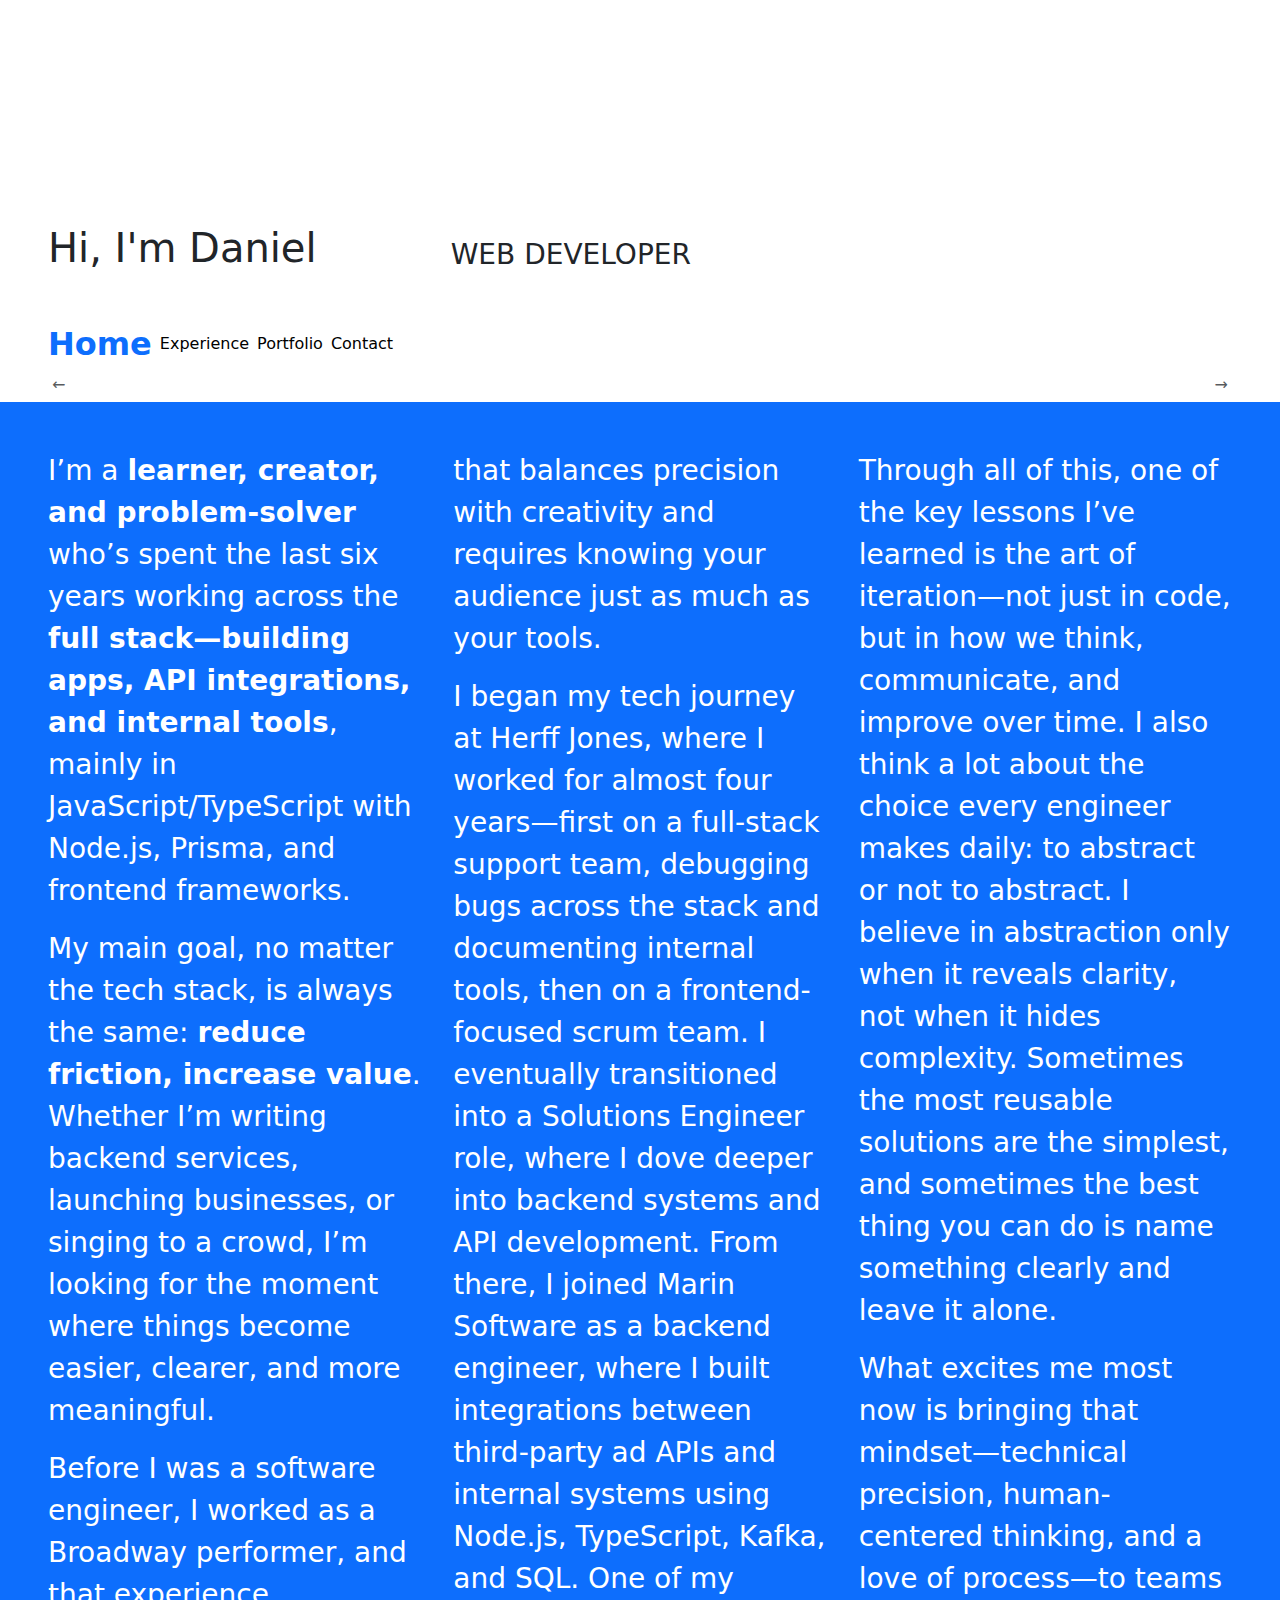
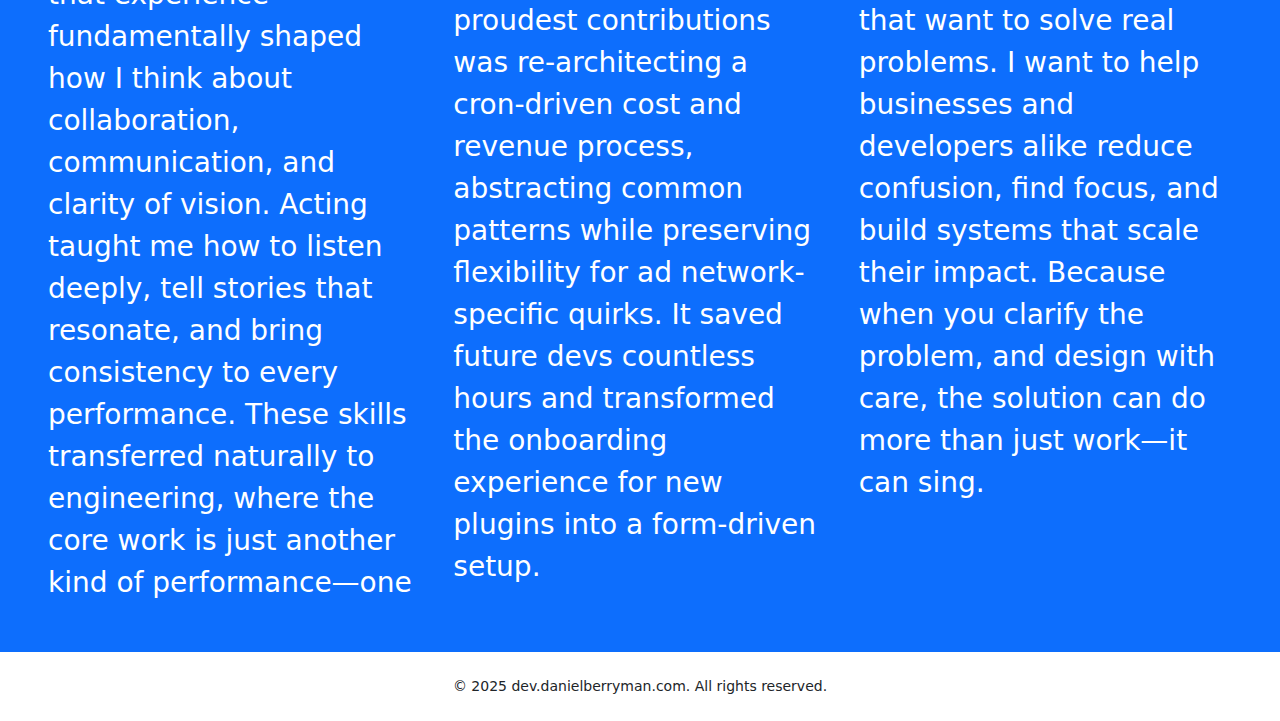
<file: index.html>
<!DOCTYPE html>
<html lang="en">

<head>
    <meta charset="UTF-8" />
    <meta name="viewport" content="width=device-width, initial-scale=1.0" />
    <!-- <meta property="og:image" content="https://dev.danielberryman.com/assets/logo.png"> -->
    <meta property="og:title" content="Daniel Berryman Dev Portfolio">
    <meta property="og:description" content="Portfolio of Dev/Engineering Work">
    <meta property="og:type" content="website">
    <meta property="og:url" content="https://dev.danielberryman.com">

    <link rel="icon" href="assets/favicon.ico" type="image/x-icon">
    <link rel="icon" type="image/png" href="assets/favicon.png">
    <link rel="apple-touch-icon" href="assets/apple-touch-icon.png">

    <link rel="preconnect" href="https://rsms.me/">
    <link rel="stylesheet" href="https://rsms.me/inter/inter.css">
    <link href="https://cdn.jsdelivr.net/npm/bootstrap@5.3.3/dist/css/bootstrap.min.css" rel="stylesheet">
    <link rel="stylesheet" href="styles/index.css" />
    <link rel="stylesheet" href="styles/carousel.css" />
    <link rel="stylesheet" href="styles/layout.css" />

    <title>Daniel Berryman Dev Portfolio</title>
</head>

<body>
    <header class="d-flex flex-column justify-content-end pb-5 gap-2 header-pt">
        <div class="row px-5">
            <div class="col-12 col-md-6 col-lg-4 d-flex align-items-end">
                <h1 class="m-0 fw-normal">Hi, I'm Daniel</h1>
            </div>
            <div class="col-12 col-md-6 col-lg-4 d-flex align-items-end">
                <h2 class="m-0 fw-normal fs-3">WEB DEVELOPER</h2>
            </div>
            <div class="col-12 col-md-6 col-lg-4">
            </div>
        </div>
    </header>

    <main>
        <div class="row px-5">
            <div class="col-12">
                <div class="d-flex align-items-center gap-2">
                    <button id="navSlideHome" class="nav-slide bg-white border-0 p-0 active">Home</button>
                    <button id="navSlideAbou" class="nav-slide bg-white border-0 p-0">Experience</button>
                    <button id="navSlideServ" class="nav-slide bg-white border-0 p-0">Portfolio</button>
                    <button id="navSlideCont" class="nav-slide bg-white border-0 p-0">Contact</button>
                </div>
            </div>
        </div>
        <div class="row px-5">
            <button id="prevBtn" class="col-6 d-flex align-items-center justify-content-start border-0 bg-white">
                <div class="d-flex align-items-center">
                    <!-- <div id="prevLabel" class="pe-2 text-muted small"></div> -->
                    <div id="prevLabel" class="text-muted p-1">&larr;</div>
                </div>
            </button>
            <button id="nextBtn" class="col-6 d-flex align-items-center justify-content-end border-0 bg-white">
                <div class="d-flex align-items-center">
                    <div id="nextLabel" class="text-muted p-1">&rarr;</div>
                    <!-- <div id="nextLabel" class="text-muted small pe-2"></div> -->
                </div>
            </button>
        </div>
        <div class="row">
            <div class="col-12">
                <div class="carousel-container text-white">
                    <div class="carousel-track">
                        <div class="carousel-item bg-primary active py-5">
                            <div class="multi-column-text px-5 fs-3 fw-normal">
                                <p>I’m a <span class="fw-bold">learner, creator, and problem-solver</span> who’s spent
                                    the last six years working
                                    across
                                    the <span class="fw-bold">full stack—building apps, API integrations, and internal
                                        tools</span>, mainly in
                                    JavaScript/TypeScript with Node.js, Prisma, and frontend frameworks.
                                </p>
                                <p>My main goal,
                                    no
                                    matter the tech stack, is always the same: <span class="fw-bold">reduce friction,
                                        increase value</span>. Whether
                                    I’m
                                    writing backend services, launching businesses, or singing to a crowd, I’m looking
                                    for
                                    the moment where things become easier, clearer, and more meaningful.</p>
                                <p>Before I was a software engineer, I worked as a Broadway
                                    performer, and that
                                    experience
                                    fundamentally shaped how I think about collaboration, communication, and clarity of
                                    vision. Acting taught me how to listen deeply, tell stories that resonate, and bring
                                    consistency to every performance. These skills transferred naturally to engineering,
                                    where the core work is just another kind of performance—one that balances precision
                                    with
                                    creativity and requires knowing your audience just as much as your tools.</p>
                                <p>I began my tech journey at Herff Jones, where I worked for
                                    almost four years—first on
                                    a
                                    full-stack support team, debugging bugs across the stack and documenting internal
                                    tools,
                                    then on a frontend-focused scrum team. I eventually transitioned into a Solutions
                                    Engineer role, where I dove deeper into backend systems and API development. From
                                    there,
                                    I joined Marin Software as a backend engineer, where I built integrations between
                                    third-party ad APIs and internal systems using Node.js, TypeScript, Kafka, and SQL.
                                    One
                                    of my proudest contributions was re-architecting a cron-driven cost and revenue
                                    process,
                                    abstracting common patterns while preserving flexibility for ad network-specific
                                    quirks.
                                    It saved future devs countless hours and transformed the onboarding experience for
                                    new
                                    plugins into a form-driven setup.</p>
                                <p>Through all of this, one of the key lessons I’ve learned is the
                                    art of iteration—not
                                    just
                                    in code, but in how we think, communicate, and improve over time. I also think a lot
                                    about the choice every engineer makes daily: to abstract or not to abstract. I
                                    believe
                                    in abstraction only when it reveals clarity, not when it hides complexity. Sometimes
                                    the
                                    most reusable solutions are the simplest, and sometimes the best thing you can do is
                                    name something clearly and leave it alone.</p>
                                <p>What excites me most now is bringing that mindset—technical
                                    precision, human-centered
                                    thinking, and a love of process—to teams that want to solve real problems. I want to
                                    help businesses and developers alike reduce confusion, find focus, and build systems
                                    that scale their impact. Because when you clarify the problem, and design with care,
                                    the
                                    solution can do more than just work—it can sing.</p>
                            </div>
                        </div>
                        <div class="carousel-item bg-success pb-5">
                            <div class="row px-5 pt-5 fs-3 fw-normal">
                                <div class="col-12">
                                    <h3 class="m-0 fs-6">SWE ROLES</h3>
                                    <hr class="" />
                                </div>
                            </div>
                            <div class="row px-5 fs-3 fw-normal">
                                <div class="col-12 col-md-6 col-lg-4 pb-4">
                                    <h3 class="m-0 fs-3 fw-bold">Marin Software</h3>
                                    <h4 class="m-0 fs-6">2022-2024</h4>
                                    <p class="m-0 fs-4 py-3">Worked on a global team to develop full-stack, scalable
                                        software solutions, contributing to both our flagship cross-platform web
                                        application and custom solutions for our largest customers.</p>
                                    <h5 class="m-0 fs-6">JavaScript, TypeScript, NodeJS, NestJS, Kafka, Bash, MySql,
                                        MongoDb, AngularJS</h5>
                                </div>
                                <div class="col-12 col-md-6 col-lg-4 pb-4">
                                    <h3 class="m-0 fs-3 fw-bold">Herff Jones</h3>
                                    <h4 class="m-0 fs-6">2019-2022</h4>
                                    <p class="m-0 fs-4 py-3">Used full-stack expertise to debug, enhance, and build
                                        scalable applications, troubleshooting Java Spring Boot and Angular systems
                                        while deploying a full-stack AngularJS and Java solution.</p>
                                    <h5 class="m-0 fs-6">Angular, AngularJS, HTML, CSS, SASS, Java, JavaScript,
                                        TypeScript, NodeJS, MySql</h5>
                                </div>
                                <div class="col-12 col-md-6 col-lg-4">
                                    <h3 class="m-0 fs-3 fw-bold">Everlasting Wardrobe</h3>
                                    <h4 class="m-0 fs-6">2018-2019</h4>
                                    <p class="m-0 fs-4 py-3">Supported a growing startup by developing key features,
                                        including a user-friendly sign-up wizard and seamless payment integration,
                                        enhancing the overall user experience and operational efficiency.</p>
                                    <h5 class="m-0 fs-6">JavaScript, React.JS, Ruby, Ruby On Rails, HTML, CSS</h5>
                                </div>
                            </div>
                            <div class="row px-5 pt-5 fs-3 fw-normal">
                                <div class="col-12">
                                    <h3 class="m-0 fs-6">OTHER ROLES</h3>
                                    <hr class="" />
                                </div>
                            </div>
                            <div class="row px-5 fs-3 fw-normal">
                                <div class="col-12 col-md-6 col-lg-4 pb-4">
                                    <h3 class="m-0 fs-3 fw-bold">Green Mountain Energy</h3>
                                    <h4 class="m-0 fs-6">Sales Associate, 2014</h4>
                                    <p class="m-0 fs-4 py-3">Engaged diverse audiences at public venues, effectively
                                        tailoring communication strategies to connect with potential customers and
                                        consistently achieve subscription sales quotas.</p>
                                    <h5 class="m-0 fs-6">Sales</h5>
                                </div>
                                <div class="col-12 col-md-6 col-lg-4 pb-4">
                                    <h3 class="m-0 fs-3 fw-bold">Hipstr Photo Booth</h3>
                                    <h4 class="m-0 fs-6">Operations Team Lead, 2017-2018</h4>
                                    <p class="m-0 fs-4 py-3">After three years as a dedicated photo booth attendant at
                                        Hipstr while balancing acting jobs, I was promoted to Operations Team Lead,
                                        optimizing operations, enhancing data accuracy, and increasing team productivity
                                        through automation, inventory management, and staff training.</p>
                                    <h5 class="m-0 fs-6">Operations, Inventory, APIs, Scripting</h5>
                                </div>
                                <div class="col-12 col-md-6 col-lg-4">
                                    <h3 class="m-0 fs-3 fw-bold">Theatres Across North America</h3>
                                    <h4 class="m-0 fs-6">2012-2018</h4>
                                    <p class="m-0 fs-4 py-3">Performed in Broadway National Tours, Off-Broadway, and
                                        regional theatres, showcasing versatility and vocal excellence. Key credits
                                        include Les Misérables (Swing, Broadway National Tour), The Fantasticks (Matt,
                                        Off-Broadway), and performances at the Denver Center, St. Louis MUNY, and
                                        Goodspeed Opera House.</p>
                                    <!-- <h5 class="m-0 fs-6">JavaScript, React.JS, Ruby, Ruby On Rails, HTML, CSS</h5> -->
                                </div>
                            </div>
                        </div>
                        <div class="carousel-item bg-danger pb-5">
                            <div class="row px-5 pt-5 fs-3 fw-normal">
                                <div class="col-12">
                                    <h3 class="m-0 fs-6">Full-Stack Web Apps</h3>
                                    <hr class="" />
                                </div>
                            </div>
                            <div class="row px-5 fs-3 fw-normal">
                                <div class="col-12 col-md-6 col-lg-4 pb-4">
                                    <a href="https://www.theatrefortheworld.com" target="_blank"
                                        class="text-white text-decoration-none m-0 p-0">
                                        <h3 class="m-0 fs-3 fw-bold pb-2">Theatre For The World</h3>
                                        <img src="/assets/tftw.png" class="w-100" />
                                        <!-- <p class="m-0 fs-4 py-3">Worked on a global team to develop full-stack, scalable software solutions, contributing to both our flagship cross-platform web application and custom solutions for our largest customers.</p> -->
                                        <!-- <h5 class="m-0 fs-6">JavaScript, TypeScript, NodeJS, NestJS, Kafka, Bash, MySql, MongoDb, AngularJS</h5> -->
                                    </a>
                                </div>
                            </div>
                            <div class="row px-5 pt-5 fs-3 fw-normal">
                                <div class="col-12">
                                    <h3 class="m-0 fs-6">HTML & CSS Sites</h3>
                                    <hr class="" />
                                </div>
                            </div>
                            <div class="row px-5 fs-3 fw-normal">
                                <div class="col-12 col-md-6 col-lg-4 pb-4">
                                    <h3 class="m-0 fs-3 fw-bold">
                                        <a href="https://www.bwaylove.com" target="_blank"
                                            class="text-white text-decoration-none m-0 p-0">
                                            BWAY LOVE
                                        </a>
                                    </h3>
                                    <h4 class="m-0 fs-6 d-flex gap-2 fw-bold pb-4">
                                        <a href="https://github.com/danielberryman/bwaylove" target="_blank" class="m-0 fs-6 text-white">Github</a>
                                    </h4>
                                    <a href="https://www.bwaylove.com" target="_blank"
                                        class="text-white text-decoration-none m-0 p-0">
                                        <img src="/assets/bwaylove.png" class="w-100" />
                                    </a>
                                    <!-- <p class="m-0 fs-4 py-3">Worked on a global team to develop full-stack, scalable software solutions, contributing to both our flagship cross-platform web application and custom solutions for our largest customers.</p> -->
                                    <!-- <h5 class="m-0 fs-6">JavaScript, TypeScript, NodeJS, NestJS, Kafka, Bash, MySql, MongoDb, AngularJS</h5> -->
                                </div>
                                <div class="col-12 col-md-6 col-lg-4 pb-4">
                                    <h3 class="m-0 fs-3 fw-bold">
                                        <a href="https://www.uwschildrenschoir.com" target="_blank"
                                            class="text-white text-decoration-none m-0 p-0">
                                            UWS Children's Choir
                                        </a>
                                    </h3>
                                    <h4 class="m-0 fs-6 d-flex gap-2 fw-bold pb-4">
                                        <a href="https://github.com/danielberryman/uwscc" target="_blank" class="m-0 fs-6 text-white">Github</a>
                                    </h4>
                                    <a href="https://www.uwschildrenschoir.com" target="_blank"
                                        class="text-white text-decoration-none m-0 p-0">
                                        <img src="/assets/uwschoir.png" class="w-100" />
                                    </a>
                                    <!-- <p class="m-0 fs-4 py-3">Worked on a global team to develop full-stack, scalable software solutions, contributing to both our flagship cross-platform web application and custom solutions for our largest customers.</p> -->
                                    <!-- <h5 class="m-0 fs-6">JavaScript, TypeScript, NodeJS, NestJS, Kafka, Bash, MySql, MongoDb, AngularJS</h5> -->
                                </div>
                                <div class="col-12 col-md-6 col-lg-4 pb-4">
                                    <h3 class="m-0 fs-3 fw-bold">
                                        <a href="https://www.maggiemayfromca.com" target="_blank"
                                            class="text-white text-decoration-none m-0 p-0">
                                            Maggie May
                                        </a>
                                    </h3>
                                    <h4 class="m-0 fs-6 d-flex gap-2 fw-bold pb-4">
                                        <a href="https://github.com/danielberryman/maggiemayfromca" target="_blank" class="m-0 fs-6 text-white">Github</a>
                                    </h4>
                                    <a href="https://www.maggiemayfromca.com" target="_blank"
                                        class="text-white text-decoration-none m-0 p-0">
                                        <img src="/assets/maggie.png" class="w-100" />
                                    </a>
                                    <!-- <p class="m-0 fs-4 py-3">Worked on a global team to develop full-stack, scalable software solutions, contributing to both our flagship cross-platform web application and custom solutions for our largest customers.</p> -->
                                    <!-- <h5 class="m-0 fs-6">JavaScript, TypeScript, NodeJS, NestJS, Kafka, Bash, MySql, MongoDb, AngularJS</h5> -->
                                </div>
                                <div class="col-12 col-md-6 col-lg-4 pb-4">
                                    <h3 class="m-0 fs-3 fw-bold">
                                        <a href="https://danielberryman.github.io/personal-portfolio-website/" target="_blank"
                                            class="text-white text-decoration-none m-0 p-0">
                                            Old Portfolio
                                        </a>
                                    </h3>
                                    <h4 class="m-0 fs-6 d-flex gap-2 fw-bold pb-4">
                                        <a href="https://github.com/danielberryman/personal-portfolio-website" target="_blank" class="m-0 fs-6 text-white">Github</a>
                                    </h4>
                                    <a href="https://danielberryman.github.io/personal-portfolio-website/" target="_blank"
                                        class="text-white text-decoration-none m-0 p-0">
                                        <img src="/assets/old-portfolio.png" class="w-100" />
                                    </a>
                                    <!-- <p class="m-0 fs-4 py-3">Worked on a global team to develop full-stack, scalable software solutions, contributing to both our flagship cross-platform web application and custom solutions for our largest customers.</p> -->
                                    <!-- <h5 class="m-0 fs-6">JavaScript, TypeScript, NodeJS, NestJS, Kafka, Bash, MySql, MongoDb, AngularJS</h5> -->
                                </div>
                                <div class="col-12 col-md-6 col-lg-4 pb-4">
                                    <h3 class="m-0 fs-3 fw-bold">
                                        <a href="https://danielberryman.github.io/broadway-sings-2024/" target="_blank"
                                            class="text-white text-decoration-none m-0 p-0">
                                            Broadway Sings
                                        </a>
                                    </h3>
                                    <h4 class="m-0 fs-6 d-flex gap-2 fw-bold pb-4">
                                        <a href="https://github.com/danielberryman/broadway-sings-2024" target="_blank" class="m-0 fs-6 text-white">Github</a>
                                    </h4>
                                    <a href="https://danielberryman.github.io/broadway-sings-2024/" target="_blank"
                                        class="text-white text-decoration-none m-0 p-0">
                                        <img src="/assets/broadway-sings.png" class="w-100" />
                                    </a>
                                    <!-- <p class="m-0 fs-4 py-3">Worked on a global team to develop full-stack, scalable software solutions, contributing to both our flagship cross-platform web application and custom solutions for our largest customers.</p> -->
                                    <!-- <h5 class="m-0 fs-6">JavaScript, TypeScript, NodeJS, NestJS, Kafka, Bash, MySql, MongoDb, AngularJS</h5> -->
                                </div>
                            </div>
                        </div>
                        <div class="carousel-item bg-secondary py-5">
                            <div class="row px-5">
                                <div class="col-12 col-md-6 col-lg-4">
                                    <img src="/assets/headshot.jpg" class="w-100" />
                                </div>
                                <div class="col-12 col-md-6 col-lg-4">
                                    <p>I'm a full-stack software engineer from Seattle, now based in New York City with my family. I'm passionate about web technologies, scalable systems, and creating tools that empower both users and teams. With a background that spans the arts and engineering, I bring creativity, clarity, and care to every project I work on.</p>
                                    <div class="d-flex gap-4 align-items-center">
                                        <a href="mailto:dberrymandev@gmail.com" target="_blank" class="btn btn-light rounded-0">Email Me</a>
                                        <a href="https://www.linkedin.com/in/daniel-berryman" target="_blank" class="text-white">LinkedIn</a>
                                        <a href="https://github.com/danielberryman" target="_blank" class="text-white">Github</a>
                                        
                                    </div>
                                </div>
                                <div class="col-12 col-md-6 col-lg-4">
                                </div>
                            </div>
                        </div>
                    </div>
                </div>
            </div>
        </div>
    </main>

    <footer class="text-center m-0 py-4 small position-relative">
        &copy; 2025 dev.danielberryman.com. All rights reserved.
    </footer>
    </div>

    <script>
        const slideTextColors = [
            "text-primary",
            "text-success",
            "text-danger",
            "text-secondary",
        ];

        let index = 0;
        let lastIndex = 0;
        const track = document.querySelector('.carousel-track');
        const items = document.querySelectorAll('.carousel-item');
        const prev = document.getElementById('prevBtn');
        const next = document.getElementById('nextBtn');
        const slides = document.querySelectorAll('.nav-slide');
        const navHome = document.getElementById('navSlideHome');
        const navAbout = document.getElementById('navSlideAbou');
        const navServices = document.getElementById('navSlideServ');
        const navContact = document.getElementById('navSlideCont');

        function updateCarousel() {
            const width = items[0].offsetWidth;
            track.style.transform = `translateX(-${index * width}px)`;

            const tallest = Math.max(...Array.from(items).map(item => item.scrollHeight));
            document.querySelector('.carousel-container').style.height = `${tallest > 600 ? tallest : 600}px`;

            slides.forEach((slide, i) => {
                slide.classList.remove('active', 'prev', slideTextColors[lastIndex]);

                if (i === index) {
                    slide.classList.add('active', slideTextColors[index]);
                    slide.focus();
                } else if (i === index - 1) {
                    slide.classList.add('prev');
                }
            });

            prev.disabled = index === 0;
            next.disabled = index === items.length - 1;
        }

        prev.addEventListener('click', () => {
            if (index > 0) {
                lastIndex = index;
                index--;
                updateCarousel(1);
            }
        });

        next.addEventListener('click', () => {
            if (index < items.length - 1) {
                lastIndex = index;
                index++;
                updateCarousel(-1);
            }
        });

        navHome.addEventListener('click', () => {
            if (index !== 0) {
                lastIndex = index;
                index = 0;
                updateCarousel();
            }
        });

        navAbout.addEventListener('click', () => {
            if (index !== 1) {
                lastIndex = index;
                index = 1;
                updateCarousel();
            }
        });

        navServices.addEventListener('click', () => {
            if (index !== 2) {
                lastIndex = index;
                index = 2;
                updateCarousel();
            }
        });

        navContact.addEventListener('click', () => {
            if (index !== 3) {
                lastIndex = index;
                index = 3;
                updateCarousel();
            }
        });

        document.addEventListener("keydown", function (event) {
            if (event.key === "ArrowLeft") {
                prev.click();
            } else if (event.key === "ArrowRight") {
                next.click();
            }
        })

        window.addEventListener('resize', updateCarousel);
        window.addEventListener('load', updateCarousel);            
    </script>
</body>

</html>
</file>
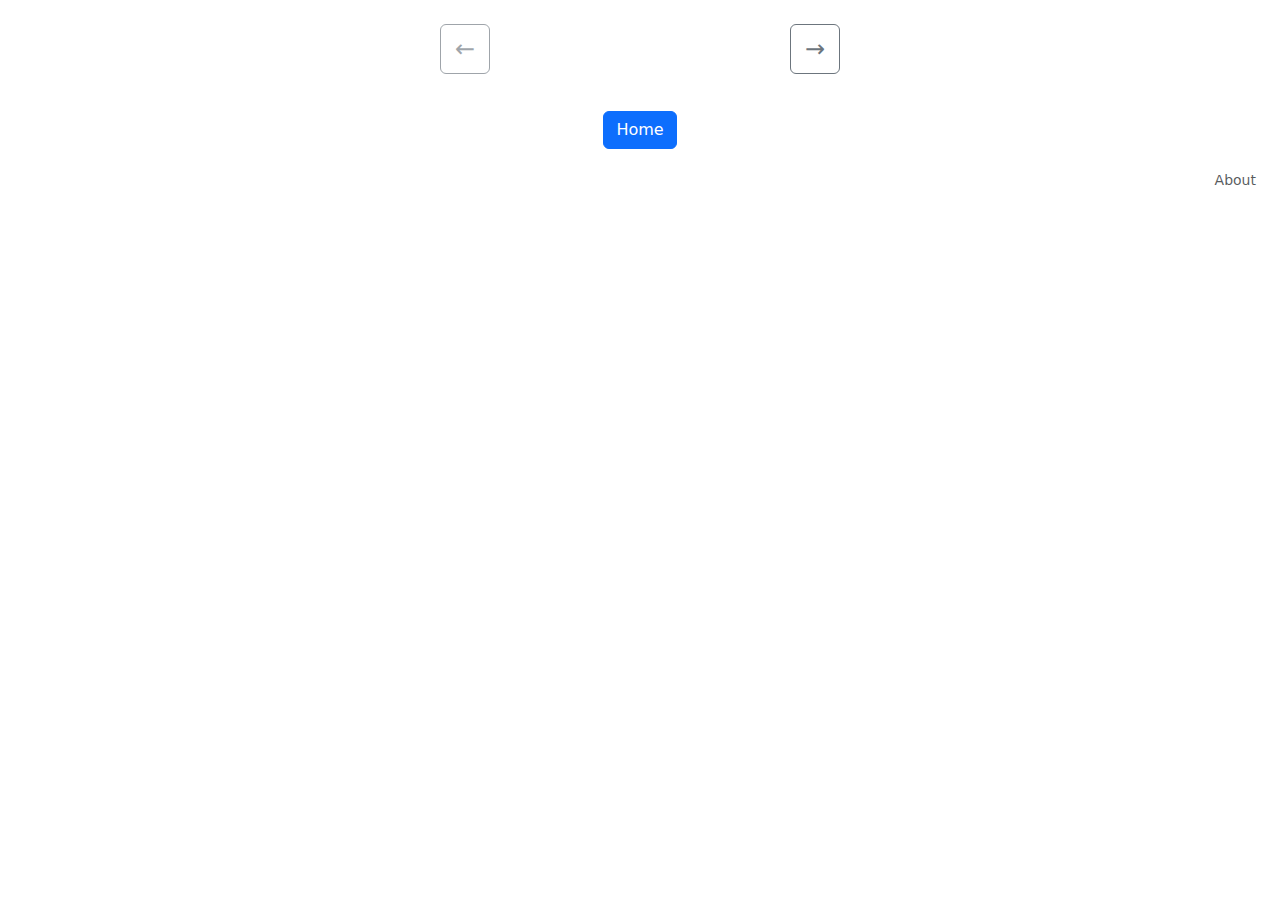
<file: carousel.html>
<!DOCTYPE html>
<html lang="en">
<head>
  <meta charset="UTF-8" />
  <meta name="viewport" content="width=device-width, initial-scale=1.0"/>
  <title>Sliding Nav Carousel</title>
  <link href="https://cdn.jsdelivr.net/npm/bootstrap@5.3.3/dist/css/bootstrap.min.css" rel="stylesheet">
  <style>
    .carousel-wrapper {
      position: relative;
      width: 100%;
      height: 80px;
      overflow: hidden;
    }

    .nav-slide {
      position: absolute;
      top: 50%;
      left: 50%;
      transform: translate(-50%, -50%) translateX(100%);
      opacity: 0;
      transition: transform 0.8s ease, opacity 0.8s ease;
      width: 100%;
      text-align: center;
    }

    .nav-slide.active {
      transform: translate(-50%, -50%) translateX(0);
      opacity: 1;
      z-index: 1;
    }

    .nav-slide.prev {
      transform: translate(-50%, -50%) translateX(-100%);
      opacity: 0;
      z-index: 0;
    }

    .carousel-controls {
      display: flex;
      justify-content: space-between;
      align-items: center;
      margin-bottom: 1rem;
      max-width: 400px;
      margin-inline: auto;
    }

    .carousel-controls button {
      width: 50px;
      height: 50px;
      font-size: 1.5rem;
    }
  </style>
</head>
<body class="p-4">
  <div class="carousel-controls">
    <button id="prevBtn" class="btn btn-outline-secondary">&larr;</button>
    <button id="nextBtn" class="btn btn-outline-secondary">&rarr;</button>
  </div>

  <div class="carousel-wrapper">
    <div class="nav-slide active"><button class="btn btn-primary">Home</button></div>
    <div class="nav-slide"><button class="btn btn-primary">About</button></div>
    <div class="nav-slide"><button class="btn btn-primary">Services</button></div>
    <div class="nav-slide"><button class="btn btn-primary">Portfolio</button></div>
    <div class="nav-slide"><button class="btn btn-primary">Blog</button></div>
    <div class="nav-slide"><button class="btn btn-primary">Contact</button></div>
  </div>

  <div id="prevLabel" class="text-start text-muted small"></div>
  <div id="nextLabel" class="text-end text-muted small"></div>

  <script>
    const slides = document.querySelectorAll('.nav-slide');
    const prevBtn = document.getElementById('prevBtn');
    const nextBtn = document.getElementById('nextBtn');
    const prevLabel = document.getElementById('prevLabel');
    const nextLabel = document.getElementById('nextLabel');

    let currentIndex = 0;

    function updateSlides() {
      slides.forEach((slide, index) => {
        slide.classList.remove('active', 'prev');

        if (index === currentIndex) {
          slide.classList.add('active');
        } else if (index === currentIndex - 1) {
          slide.classList.add('prev');
        }
      });

      prevLabel.textContent = slides[currentIndex - 1]?.textContent.trim() || '';
      nextLabel.textContent = slides[currentIndex + 1]?.textContent.trim() || '';

      prevBtn.disabled = currentIndex === 0;
      nextBtn.disabled = currentIndex === slides.length - 1;
    }

    prevBtn.addEventListener('click', () => {
      if (currentIndex > 0) currentIndex--;
      updateSlides();
    });

    nextBtn.addEventListener('click', () => {
      if (currentIndex < slides.length - 1) currentIndex++;
      updateSlides();
    });

    window.addEventListener('load', updateSlides);
  </script>

</body>
</html>
</file>
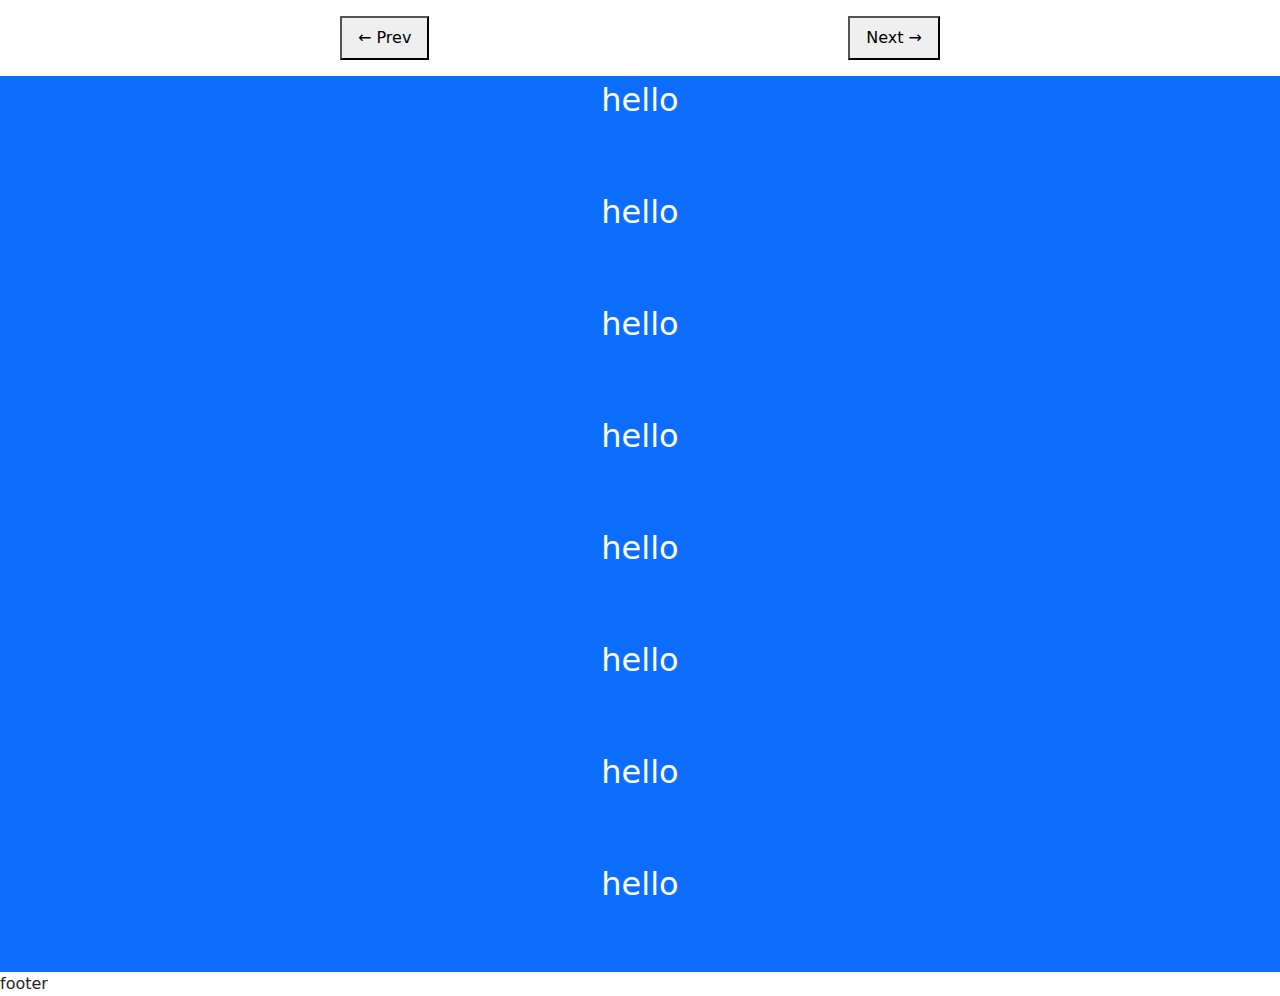
<file: carousel2.html>
<!DOCTYPE html>
<html lang="en">

<head>
  <meta charset="UTF-8" />
  <meta name="viewport" content="width=device-width, initial-scale=1.0" />
  <link rel="stylesheet" href="styles/bootstrap.min.css" />
  <title>Flex Carousel</title>
  <style>
    html,
    body {
      height: auto !important;
      margin: 0;
      padding: 0;
      overflow-x: hidden;
    }

    /* Prevent Bootstrap flexbox containers from messing with your layout */
    .carousel-container,
    .carousel-track,
    .carousel-item {
      all: unset;
      /* completely resets Bootstrap interference */
    }

    .carousel-container {
      overflow: hidden;
      width: 100vw;
    }

    .carousel-track {
      display: flex;
      transition: transform 0.5s ease;
    }

    .carousel-item {
      flex: 0 0 100vw;
      display: flex;
      flex-direction: column;
      justify-content: center;
      align-items: center;
      font-size: 2rem;
      color: white;
    }

    .controls {
      display: flex;
      justify-content: space-between;
      max-width: 600px;
      margin: 1rem auto;
    }

    button {
      padding: 0.5rem 1rem;
      font-size: 1rem;
    }
  </style>
</head>

<body>

  <div class="controls">
    <button id="prev">&larr; Prev</button>
    <button id="next">Next &rarr;</button>
  </div>

  <div class="carousel-container">
    <div class="carousel-track">
      <div class="carousel-item bg-primary">
        <p>hello</p><br />
        <p>hello</p><br />
        <p>hello</p><br />
        <p>hello</p><br />
        <p>hello</p><br />
        <p>hello</p><br />
        <p>hello</p><br />
        <p>hello</p><br />
      </div>
      <div class="carousel-item bg-secondary">Slide 2 is taller<br><br><br></div>
      <div class="carousel-item bg-success">Slide 3</div>
    </div>
  </div>

  <footer>footer</footer>

  <script>
    let index = 0;
    const track = document.querySelector('.carousel-track');
    const items = document.querySelectorAll('.carousel-item');
    const prev = document.getElementById('prev');
    const next = document.getElementById('next');

    function updateCarousel() {
      const width = items[0].offsetWidth;
      track.style.transform = `translateX(-${index * width}px)`;

      const tallest = Math.max(...Array.from(items).map(item => item.scrollHeight));
      document.querySelector('.carousel-container').style.height = `${tallest}px`;
    }

    prev.addEventListener('click', () => {
      if (index > 0) {
        index--;
        updateCarousel();
      }
    });

    next.addEventListener('click', () => {
      if (index < items.length - 1) {
        index++;
        updateCarousel();
      }
    });

    window.addEventListener('resize', updateCarousel);
    window.addEventListener('load', updateCarousel);
  </script>

</body>

</html>
</file>
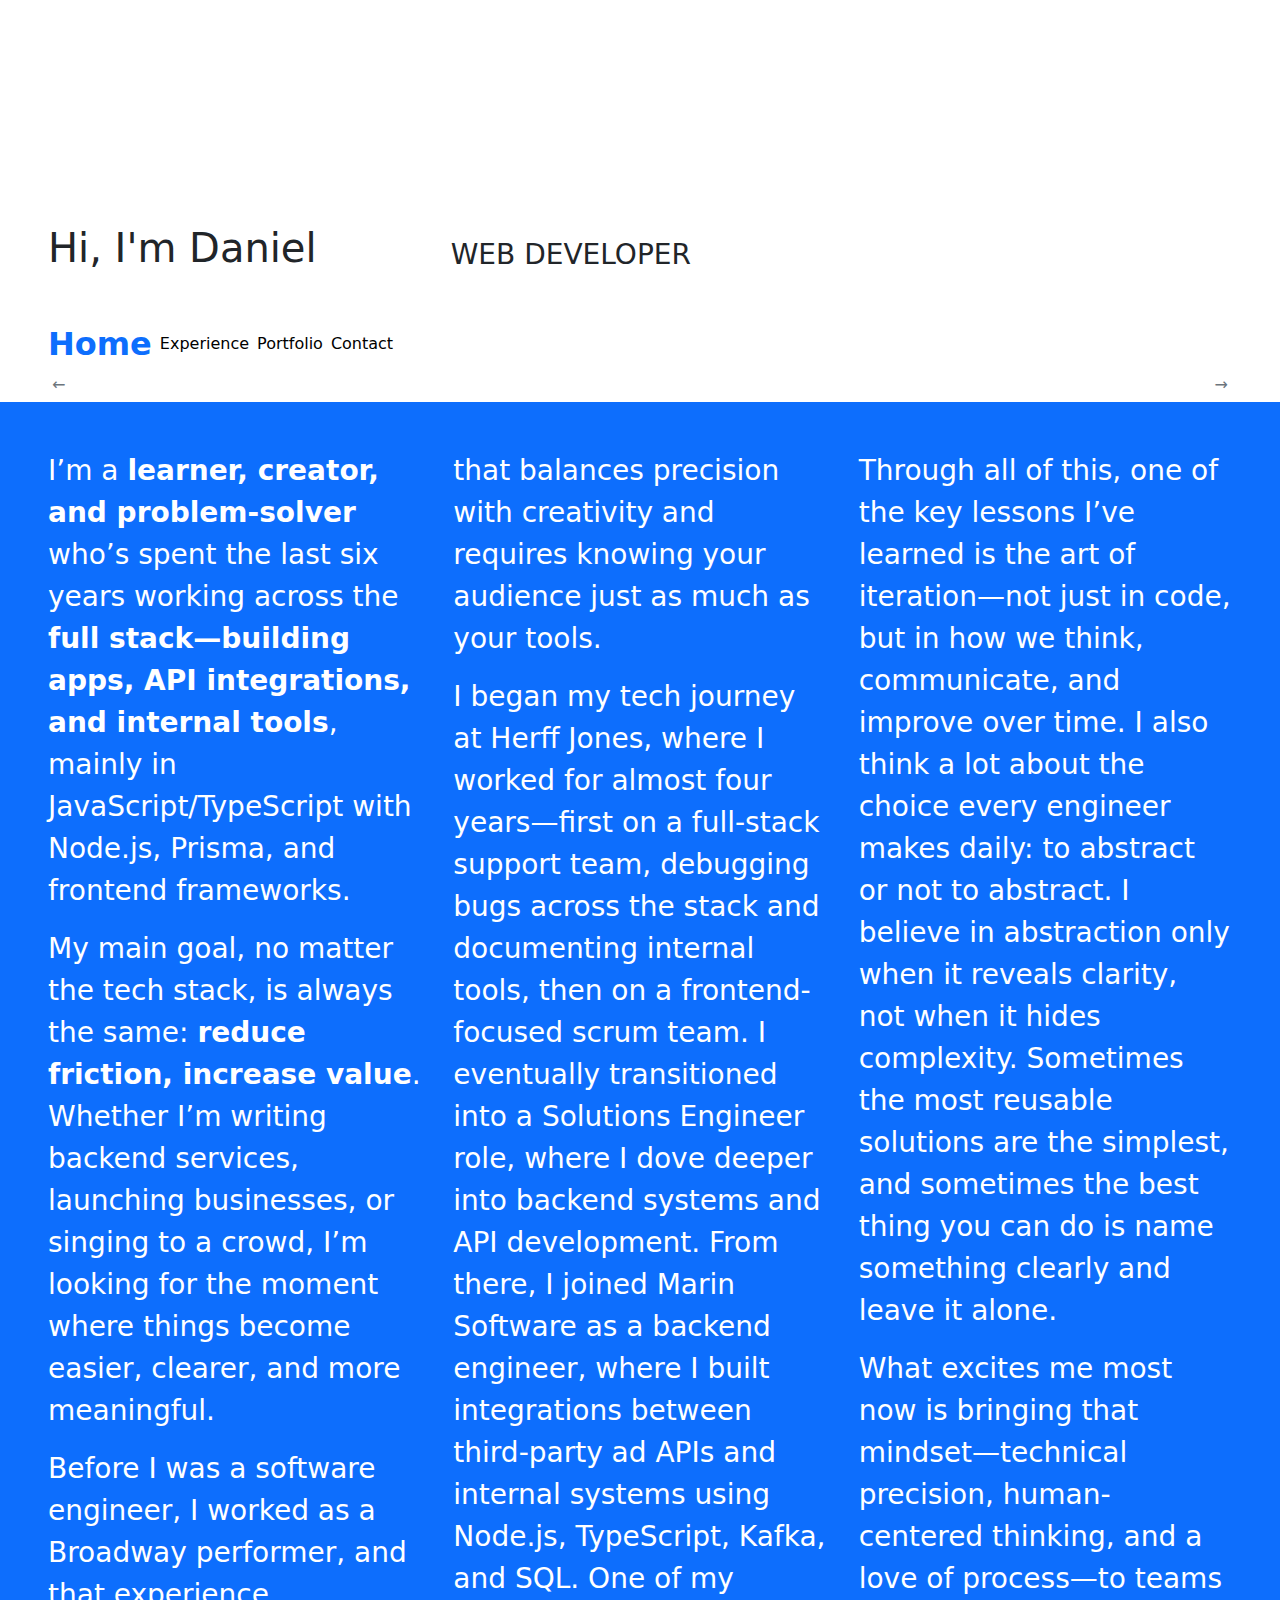
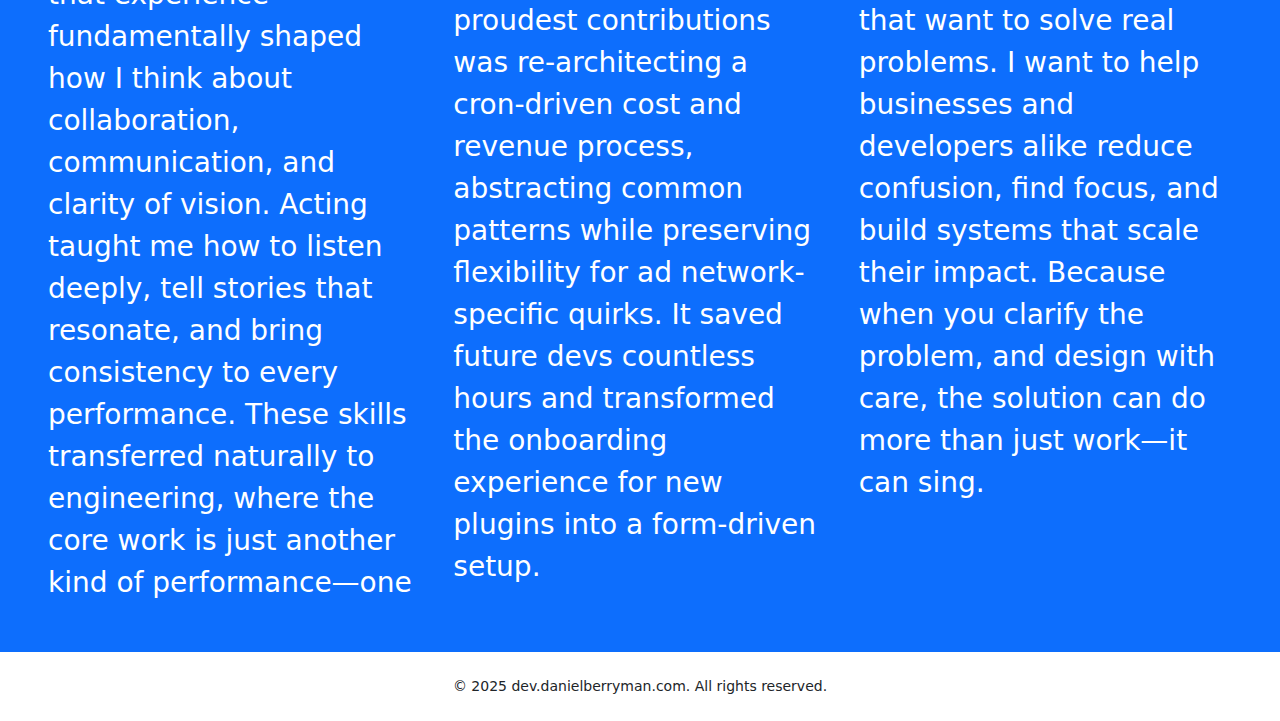
<file: home2.html>
<!DOCTYPE html>
<html lang="en">

<head>
    <meta charset="UTF-8" />
    <meta name="viewport" content="width=device-width, initial-scale=1.0" />
    <meta property="og:image" content="https://dev.danielberryman.com/assets/logo.png">
    <meta property="og:title" content="Daniel Berryman Dev Portfolio">
    <meta property="og:description" content="Portfolio of Dev/Engineering Work">
    <meta property="og:type" content="website">
    <meta property="og:url" content="https://dev.danielberryman.com">

    <link rel="icon" href="assets/favicon.ico" type="image/x-icon">
    <link rel="icon" type="image/png" href="assets/favicon.png">
    <link rel="apple-touch-icon" href="assets/apple-touch-icon.png">

    <link rel="preconnect" href="https://rsms.me/">
    <link rel="stylesheet" href="https://rsms.me/inter/inter.css">
    <link href="https://cdn.jsdelivr.net/npm/bootstrap@5.3.3/dist/css/bootstrap.min.css" rel="stylesheet">
    <link rel="stylesheet" href="styles/bootstrap.min.css" />
    <link rel="stylesheet" href="styles/index.css" />
    <link rel="stylesheet" href="styles/carousel.css" />
    <link rel="stylesheet" href="styles/layout.css" />

    <title>Daniel Berryman Dev Portfolio</title>
</head>

<body>
    <header class="d-flex flex-column justify-content-end pb-5 gap-2 header-pt">
        <div class="row px-5">
            <div class="col-12 col-md-6 col-lg-4 d-flex align-items-end">
                <h1 class="m-0 fw-normal">Hi, I'm Daniel</h1>
            </div>
            <div class="col-12 col-md-6 col-lg-4 d-flex align-items-end">
                <h2 class="m-0 fw-normal fs-3">WEB DEVELOPER</h2>
            </div>
            <div class="col-12 col-md-6 col-lg-4">
            </div>
        </div>
    </header>

    <main>
        <div class="row px-5">
            <div class="col-12">
                <div class="d-flex align-items-center gap-2">
                    <button id="navSlideHome" class="nav-slide bg-white border-0 p-0 active">Home</button>
                    <button id="navSlideAbou" class="nav-slide bg-white border-0 p-0">Experience</button>
                    <button id="navSlideServ" class="nav-slide bg-white border-0 p-0">Portfolio</button>
                    <button id="navSlideCont" class="nav-slide bg-white border-0 p-0">Contact</button>
                </div>
            </div>
        </div>
        <div class="row px-5">
            <button id="prevBtn" class="col-6 d-flex align-items-center justify-content-start border-0 bg-white">
                <div class="d-flex align-items-center">
                    <!-- <div id="prevLabel" class="pe-2 text-muted small"></div> -->
                    <div id="prevLabel" class="text-muted p-1">&larr;</div>
                </div>
            </button>
            <button id="nextBtn" class="col-6 d-flex align-items-center justify-content-end border-0 bg-white">
                <div class="d-flex align-items-center">
                    <div id="nextLabel" class="text-muted p-1">&rarr;</div>
                    <!-- <div id="nextLabel" class="text-muted small pe-2"></div> -->
                </div>
            </button>
        </div>
        <div class="row">
            <div class="col-12">
                <div class="carousel-container text-white">
                    <div class="carousel-track">
                        <div class="carousel-item bg-primary active py-5">
                            <div class="multi-column-text px-5 fs-3 fw-normal">
                                <p>I’m a <span class="fw-bold">learner, creator, and problem-solver</span> who’s spent
                                    the last six years working
                                    across
                                    the <span class="fw-bold">full stack—building apps, API integrations, and internal
                                        tools</span>, mainly in
                                    JavaScript/TypeScript with Node.js, Prisma, and frontend frameworks.
                                </p>
                                <p>My main goal,
                                    no
                                    matter the tech stack, is always the same: <span class="fw-bold">reduce friction,
                                        increase value</span>. Whether
                                    I’m
                                    writing backend services, launching businesses, or singing to a crowd, I’m looking
                                    for
                                    the moment where things become easier, clearer, and more meaningful.</p>
                                <p>Before I was a software engineer, I worked as a Broadway
                                    performer, and that
                                    experience
                                    fundamentally shaped how I think about collaboration, communication, and clarity of
                                    vision. Acting taught me how to listen deeply, tell stories that resonate, and bring
                                    consistency to every performance. These skills transferred naturally to engineering,
                                    where the core work is just another kind of performance—one that balances precision
                                    with
                                    creativity and requires knowing your audience just as much as your tools.</p>
                                <p>I began my tech journey at Herff Jones, where I worked for
                                    almost four years—first on
                                    a
                                    full-stack support team, debugging bugs across the stack and documenting internal
                                    tools,
                                    then on a frontend-focused scrum team. I eventually transitioned into a Solutions
                                    Engineer role, where I dove deeper into backend systems and API development. From
                                    there,
                                    I joined Marin Software as a backend engineer, where I built integrations between
                                    third-party ad APIs and internal systems using Node.js, TypeScript, Kafka, and SQL.
                                    One
                                    of my proudest contributions was re-architecting a cron-driven cost and revenue
                                    process,
                                    abstracting common patterns while preserving flexibility for ad network-specific
                                    quirks.
                                    It saved future devs countless hours and transformed the onboarding experience for
                                    new
                                    plugins into a form-driven setup.</p>
                                <p>Through all of this, one of the key lessons I’ve learned is the
                                    art of iteration—not
                                    just
                                    in code, but in how we think, communicate, and improve over time. I also think a lot
                                    about the choice every engineer makes daily: to abstract or not to abstract. I
                                    believe
                                    in abstraction only when it reveals clarity, not when it hides complexity. Sometimes
                                    the
                                    most reusable solutions are the simplest, and sometimes the best thing you can do is
                                    name something clearly and leave it alone.</p>
                                <p>What excites me most now is bringing that mindset—technical
                                    precision, human-centered
                                    thinking, and a love of process—to teams that want to solve real problems. I want to
                                    help businesses and developers alike reduce confusion, find focus, and build systems
                                    that scale their impact. Because when you clarify the problem, and design with care,
                                    the
                                    solution can do more than just work—it can sing.</p>
                            </div>
                        </div>
                        <div class="carousel-item bg-success pb-5">
                            <div class="row px-5 pt-5 fs-3 fw-normal">
                                <div class="col-12">
                                    <h3 class="m-0 fs-6">SWE ROLES</h3>
                                    <hr class="" />
                                </div>
                            </div>
                            <div class="row px-5 fs-3 fw-normal">
                                <div class="col-12 col-md-6 col-lg-4 pb-4">
                                    <h3 class="m-0 fs-3 fw-bold">Marin Software</h3>
                                    <h4 class="m-0 fs-6">2022-2024</h4>
                                    <p class="m-0 fs-4 py-3">Worked on a global team to develop full-stack, scalable
                                        software solutions, contributing to both our flagship cross-platform web
                                        application and custom solutions for our largest customers.</p>
                                    <h5 class="m-0 fs-6">JavaScript, TypeScript, NodeJS, NestJS, Kafka, Bash, MySql,
                                        MongoDb, AngularJS</h5>
                                </div>
                                <div class="col-12 col-md-6 col-lg-4 pb-4">
                                    <h3 class="m-0 fs-3 fw-bold">Herff Jones</h3>
                                    <h4 class="m-0 fs-6">2019-2022</h4>
                                    <p class="m-0 fs-4 py-3">Used full-stack expertise to debug, enhance, and build
                                        scalable applications, troubleshooting Java Spring Boot and Angular systems
                                        while deploying a full-stack AngularJS and Java solution.</p>
                                    <h5 class="m-0 fs-6">Angular, AngularJS, HTML, CSS, SASS, Java, JavaScript,
                                        TypeScript, NodeJS, MySql</h5>
                                </div>
                                <div class="col-12 col-md-6 col-lg-4">
                                    <h3 class="m-0 fs-3 fw-bold">Everlasting Wardrobe</h3>
                                    <h4 class="m-0 fs-6">2018-2019</h4>
                                    <p class="m-0 fs-4 py-3">Supported a growing startup by developing key features,
                                        including a user-friendly sign-up wizard and seamless payment integration,
                                        enhancing the overall user experience and operational efficiency.</p>
                                    <h5 class="m-0 fs-6">JavaScript, React.JS, Ruby, Ruby On Rails, HTML, CSS</h5>
                                </div>
                            </div>
                            <div class="row px-5 pt-5 fs-3 fw-normal">
                                <div class="col-12">
                                    <h3 class="m-0 fs-6">OTHER ROLES</h3>
                                    <hr class="" />
                                </div>
                            </div>
                            <div class="row px-5 fs-3 fw-normal">
                                <div class="col-12 col-md-6 col-lg-4 pb-4">
                                    <h3 class="m-0 fs-3 fw-bold">Green Mountain Energy</h3>
                                    <h4 class="m-0 fs-6">Sales Associate, 2014</h4>
                                    <p class="m-0 fs-4 py-3">Engaged diverse audiences at public venues, effectively
                                        tailoring communication strategies to connect with potential customers and
                                        consistently achieve subscription sales quotas.</p>
                                    <h5 class="m-0 fs-6">Sales</h5>
                                </div>
                                <div class="col-12 col-md-6 col-lg-4 pb-4">
                                    <h3 class="m-0 fs-3 fw-bold">Hipstr Photo Booth</h3>
                                    <h4 class="m-0 fs-6">Operations Team Lead, 2017-2018</h4>
                                    <p class="m-0 fs-4 py-3">After three years as a dedicated photo booth attendant at
                                        Hipstr while balancing acting jobs, I was promoted to Operations Team Lead,
                                        optimizing operations, enhancing data accuracy, and increasing team productivity
                                        through automation, inventory management, and staff training.</p>
                                    <h5 class="m-0 fs-6">Operations, Inventory, APIs, Scripting</h5>
                                </div>
                                <div class="col-12 col-md-6 col-lg-4">
                                    <h3 class="m-0 fs-3 fw-bold">Theatres Across North America</h3>
                                    <h4 class="m-0 fs-6">2012-2018</h4>
                                    <p class="m-0 fs-4 py-3">Performed in Broadway National Tours, Off-Broadway, and
                                        regional theatres, showcasing versatility and vocal excellence. Key credits
                                        include Les Misérables (Swing, Broadway National Tour), The Fantasticks (Matt,
                                        Off-Broadway), and performances at the Denver Center, St. Louis MUNY, and
                                        Goodspeed Opera House.</p>
                                    <!-- <h5 class="m-0 fs-6">JavaScript, React.JS, Ruby, Ruby On Rails, HTML, CSS</h5> -->
                                </div>
                            </div>
                        </div>
                        <div class="carousel-item bg-danger pb-5">
                            <div class="row px-5 pt-5 fs-3 fw-normal">
                                <div class="col-12">
                                    <h3 class="m-0 fs-6">Full-Stack Web Apps</h3>
                                    <hr class="" />
                                </div>
                            </div>
                            <div class="row px-5 fs-3 fw-normal">
                                <div class="col-12 col-md-6 col-lg-4 pb-4">
                                    <a href="https://www.theatrefortheworld.com" target="_blank"
                                        class="text-white text-decoration-none m-0 p-0">
                                        <h3 class="m-0 fs-3 fw-bold pb-2">Theatre For The World</h3>
                                        <img src="/assets/tftw.png" class="w-100" />
                                        <!-- <p class="m-0 fs-4 py-3">Worked on a global team to develop full-stack, scalable software solutions, contributing to both our flagship cross-platform web application and custom solutions for our largest customers.</p> -->
                                        <!-- <h5 class="m-0 fs-6">JavaScript, TypeScript, NodeJS, NestJS, Kafka, Bash, MySql, MongoDb, AngularJS</h5> -->
                                    </a>
                                </div>
                            </div>
                            <div class="row px-5 pt-5 fs-3 fw-normal">
                                <div class="col-12">
                                    <h3 class="m-0 fs-6">HTML & CSS Sites</h3>
                                    <hr class="" />
                                </div>
                            </div>
                            <div class="row px-5 fs-3 fw-normal">
                                <div class="col-12 col-md-6 col-lg-4 pb-4">
                                    <h3 class="m-0 fs-3 fw-bold">
                                        <a href="https://www.bwaylove.com" target="_blank"
                                            class="text-white text-decoration-none m-0 p-0">
                                            BWAY LOVE
                                        </a>
                                    </h3>
                                    <h4 class="m-0 fs-6 d-flex gap-2 fw-bold pb-4">
                                        <a href="https://github.com/danielberryman/bwaylove" target="_blank" class="m-0 fs-6 text-white">Github</a>
                                    </h4>
                                    <a href="https://www.bwaylove.com" target="_blank"
                                        class="text-white text-decoration-none m-0 p-0">
                                        <img src="/assets/bwaylove.png" class="w-100" />
                                    </a>
                                    <!-- <p class="m-0 fs-4 py-3">Worked on a global team to develop full-stack, scalable software solutions, contributing to both our flagship cross-platform web application and custom solutions for our largest customers.</p> -->
                                    <!-- <h5 class="m-0 fs-6">JavaScript, TypeScript, NodeJS, NestJS, Kafka, Bash, MySql, MongoDb, AngularJS</h5> -->
                                </div>
                                <div class="col-12 col-md-6 col-lg-4 pb-4">
                                    <h3 class="m-0 fs-3 fw-bold">
                                        <a href="https://www.uwschildrenschoir.com" target="_blank"
                                            class="text-white text-decoration-none m-0 p-0">
                                            UWS Children's Choir
                                        </a>
                                    </h3>
                                    <h4 class="m-0 fs-6 d-flex gap-2 fw-bold pb-4">
                                        <a href="https://github.com/danielberryman/uwscc" target="_blank" class="m-0 fs-6 text-white">Github</a>
                                    </h4>
                                    <a href="https://www.uwschildrenschoir.com" target="_blank"
                                        class="text-white text-decoration-none m-0 p-0">
                                        <img src="/assets/uwschoir.png" class="w-100" />
                                    </a>
                                    <!-- <p class="m-0 fs-4 py-3">Worked on a global team to develop full-stack, scalable software solutions, contributing to both our flagship cross-platform web application and custom solutions for our largest customers.</p> -->
                                    <!-- <h5 class="m-0 fs-6">JavaScript, TypeScript, NodeJS, NestJS, Kafka, Bash, MySql, MongoDb, AngularJS</h5> -->
                                </div>
                                <div class="col-12 col-md-6 col-lg-4 pb-4">
                                    <h3 class="m-0 fs-3 fw-bold">
                                        <a href="https://www.maggiemayfromca.com" target="_blank"
                                            class="text-white text-decoration-none m-0 p-0">
                                            Maggie May
                                        </a>
                                    </h3>
                                    <h4 class="m-0 fs-6 d-flex gap-2 fw-bold pb-4">
                                        <a href="https://github.com/danielberryman/maggiemayfromca" target="_blank" class="m-0 fs-6 text-white">Github</a>
                                    </h4>
                                    <a href="https://www.maggiemayfromca.com" target="_blank"
                                        class="text-white text-decoration-none m-0 p-0">
                                        <img src="/assets/maggie.png" class="w-100" />
                                    </a>
                                    <!-- <p class="m-0 fs-4 py-3">Worked on a global team to develop full-stack, scalable software solutions, contributing to both our flagship cross-platform web application and custom solutions for our largest customers.</p> -->
                                    <!-- <h5 class="m-0 fs-6">JavaScript, TypeScript, NodeJS, NestJS, Kafka, Bash, MySql, MongoDb, AngularJS</h5> -->
                                </div>
                                <div class="col-12 col-md-6 col-lg-4 pb-4">
                                    <h3 class="m-0 fs-3 fw-bold">
                                        <a href="https://danielberryman.github.io/personal-portfolio-website/" target="_blank"
                                            class="text-white text-decoration-none m-0 p-0">
                                            Old Portfolio
                                        </a>
                                    </h3>
                                    <h4 class="m-0 fs-6 d-flex gap-2 fw-bold pb-4">
                                        <a href="https://github.com/danielberryman/personal-portfolio-website" target="_blank" class="m-0 fs-6 text-white">Github</a>
                                    </h4>
                                    <a href="https://danielberryman.github.io/personal-portfolio-website/" target="_blank"
                                        class="text-white text-decoration-none m-0 p-0">
                                        <img src="/assets/old-portfolio.png" class="w-100" />
                                    </a>
                                    <!-- <p class="m-0 fs-4 py-3">Worked on a global team to develop full-stack, scalable software solutions, contributing to both our flagship cross-platform web application and custom solutions for our largest customers.</p> -->
                                    <!-- <h5 class="m-0 fs-6">JavaScript, TypeScript, NodeJS, NestJS, Kafka, Bash, MySql, MongoDb, AngularJS</h5> -->
                                </div>
                                <div class="col-12 col-md-6 col-lg-4 pb-4">
                                    <h3 class="m-0 fs-3 fw-bold">
                                        <a href="https://danielberryman.github.io/broadway-sings-2024/" target="_blank"
                                            class="text-white text-decoration-none m-0 p-0">
                                            Broadway Sings
                                        </a>
                                    </h3>
                                    <h4 class="m-0 fs-6 d-flex gap-2 fw-bold pb-4">
                                        <a href="https://github.com/danielberryman/broadway-sings-2024" target="_blank" class="m-0 fs-6 text-white">Github</a>
                                    </h4>
                                    <a href="https://danielberryman.github.io/broadway-sings-2024/" target="_blank"
                                        class="text-white text-decoration-none m-0 p-0">
                                        <img src="/assets/broadway-sings.png" class="w-100" />
                                    </a>
                                    <!-- <p class="m-0 fs-4 py-3">Worked on a global team to develop full-stack, scalable software solutions, contributing to both our flagship cross-platform web application and custom solutions for our largest customers.</p> -->
                                    <!-- <h5 class="m-0 fs-6">JavaScript, TypeScript, NodeJS, NestJS, Kafka, Bash, MySql, MongoDb, AngularJS</h5> -->
                                </div>
                            </div>
                        </div>
                        <div class="carousel-item bg-secondary py-5">
                            <div class="row px-5">
                                <div class="col-12 col-md-6 col-lg-4">
                                    <img src="/assets/headshot.jpg" class="w-100" />
                                </div>
                                <div class="col-12 col-md-6 col-lg-4">
                                    <p>I'm a full-stack software engineer from Seattle, now based in New York City with my family. I'm passionate about web technologies, scalable systems, and creating tools that empower both users and teams. With a background that spans the arts and engineering, I bring creativity, clarity, and care to every project I work on.</p>
                                    <div class="d-flex gap-4 align-items-center">
                                        <a href="mailto:dberrymandev@gmail.com" target="_blank" class="btn btn-light rounded-0">Email Me</a>
                                        <a href="https://www.linkedin.com/in/daniel-berryman" target="_blank" class="text-white">LinkedIn</a>
                                        <a href="https://github.com/danielberryman" target="_blank" class="text-white">Github</a>
                                        
                                    </div>
                                </div>
                                <div class="col-12 col-md-6 col-lg-4">
                                </div>
                            </div>
                        </div>
                    </div>
                </div>
            </div>
        </div>
    </main>

    <footer class="text-center m-0 py-4 small position-relative">
        &copy; 2025 dev.danielberryman.com. All rights reserved.
    </footer>
    </div>

    <script>
        const slideTextColors = [
            "text-primary",
            "text-success",
            "text-danger",
            "text-secondary",
        ];

        let index = 0;
        let lastIndex = 0;
        const track = document.querySelector('.carousel-track');
        const items = document.querySelectorAll('.carousel-item');
        const prev = document.getElementById('prevBtn');
        const next = document.getElementById('nextBtn');
        const slides = document.querySelectorAll('.nav-slide');
        const navHome = document.getElementById('navSlideHome');
        const navAbout = document.getElementById('navSlideAbou');
        const navServices = document.getElementById('navSlideServ');
        const navContact = document.getElementById('navSlideCont');

        function updateCarousel() {
            const width = items[0].offsetWidth;
            track.style.transform = `translateX(-${index * width}px)`;

            const tallest = Math.max(...Array.from(items).map(item => item.scrollHeight));
            document.querySelector('.carousel-container').style.height = `${tallest > 600 ? tallest : 600}px`;

            slides.forEach((slide, i) => {
                slide.classList.remove('active', 'prev', slideTextColors[lastIndex]);

                if (i === index) {
                    slide.classList.add('active', slideTextColors[index]);
                    slide.focus();
                } else if (i === index - 1) {
                    slide.classList.add('prev');
                }
            });

            prev.disabled = index === 0;
            next.disabled = index === items.length - 1;
        }

        prev.addEventListener('click', () => {
            if (index > 0) {
                lastIndex = index;
                index--;
                updateCarousel(1);
            }
        });

        next.addEventListener('click', () => {
            if (index < items.length - 1) {
                lastIndex = index;
                index++;
                updateCarousel(-1);
            }
        });

        navHome.addEventListener('click', () => {
            if (index !== 0) {
                lastIndex = index;
                index = 0;
                updateCarousel();
            }
        });

        navAbout.addEventListener('click', () => {
            if (index !== 1) {
                lastIndex = index;
                index = 1;
                updateCarousel();
            }
        });

        navServices.addEventListener('click', () => {
            if (index !== 2) {
                lastIndex = index;
                index = 2;
                updateCarousel();
            }
        });

        navContact.addEventListener('click', () => {
            if (index !== 3) {
                lastIndex = index;
                index = 3;
                updateCarousel();
            }
        });

        document.addEventListener("keydown", function (event) {
            if (event.key === "ArrowLeft") {
                prev.click();
            } else if (event.key === "ArrowRight") {
                next.click();
            }
        })

        window.addEventListener('resize', updateCarousel);
        window.addEventListener('load', updateCarousel);            
    </script>
</body>

</html>
</file>
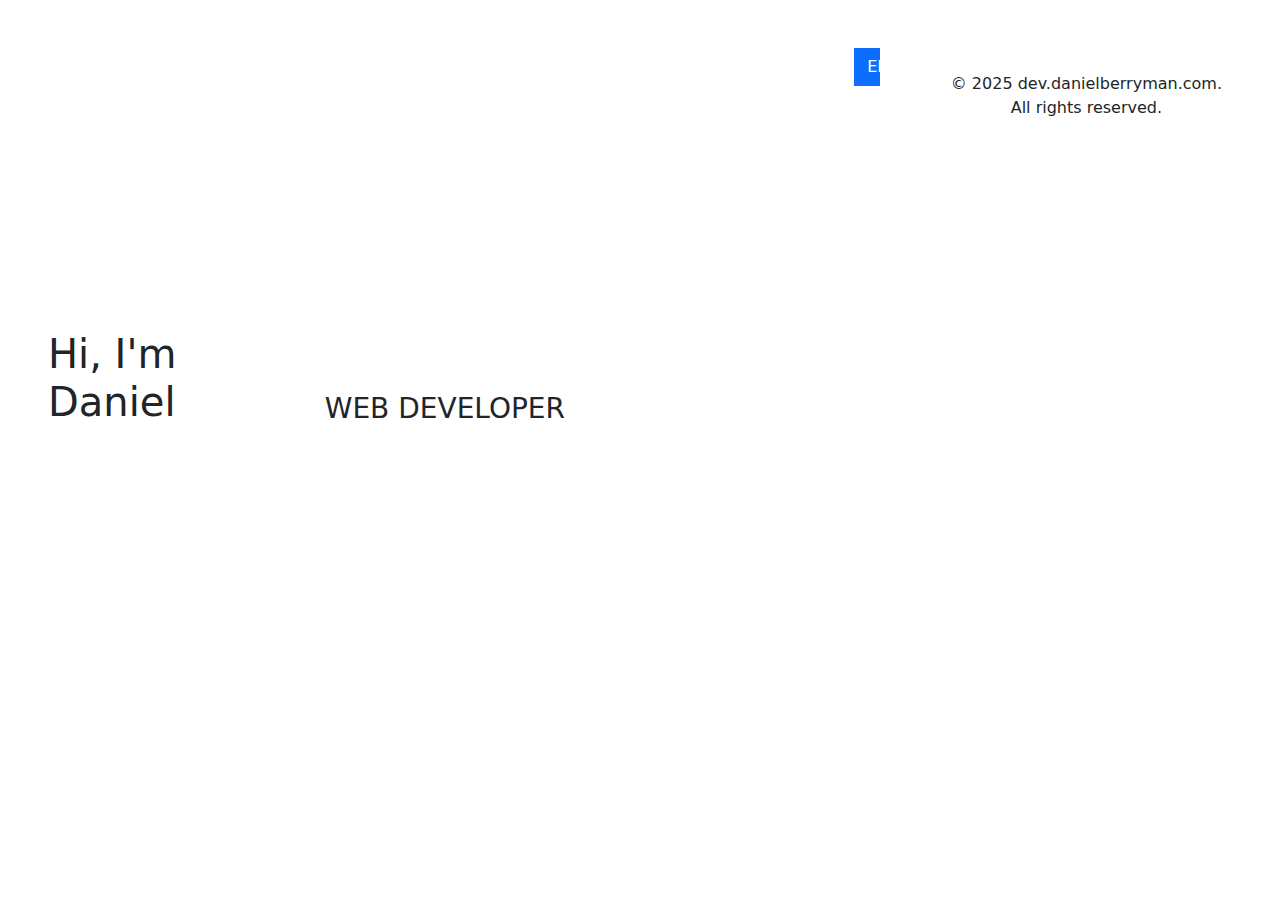
<file: index-future.html>
<!DOCTYPE html>
<html lang="en">

<head>
    <meta charset="UTF-8" />
    <meta name="viewport" content="width=device-width, initial-scale=1.0" />
    <!-- <meta property="og:image" content="https://dev.danielberryman.com/assets/logo.png"> -->
    <meta property="og:title" content="Daniel Berryman Dev Portfolio">
    <meta property="og:description" content="Portfolio of Dev/Engineering Work">
    <meta property="og:type" content="website">
    <meta property="og:url" content="https://dev.danielberryman.com">

    <link rel="icon" href="assets/favicon.ico" type="image/x-icon">
    <link rel="icon" type="image/png" href="assets/favicon.png">
    <link rel="apple-touch-icon" href="assets/apple-touch-icon.png">

    <link rel="preconnect" href="https://rsms.me/">
    <link rel="stylesheet" href="https://rsms.me/inter/inter.css">
    <link href="https://cdn.jsdelivr.net/npm/bootstrap@5.3.3/dist/css/bootstrap.min.css" rel="stylesheet">
    <link rel="stylesheet" href="styles/layout.css" />
    <link rel="stylesheet" href="styles/index.css" />

    <title>Daniel Berryman Dev Portfolio</title>
</head>

<body class="d-flex pt-5 ps-5 pe-5">
    <header class="h-50 w-100 d-flex flex-column justify-content-end pb-5 gap-2">
        <div class="row">
            <div class="col-12 col-md-6 col-lg-4 d-flex align-items-end">
                <h1 class="m-0 fw-normal">Hi, I'm Daniel</h1>
            </div>
            <div class="col-12 col-md-6 col-lg-4 d-flex align-items-end">
                <h2 class="m-0 fw-normal fs-3">WEB DEVELOPER</h2>
            </div>
            <div class="col-12 col-md-6 col-lg-4">
            </div>
        </div>
    </header>
    <main class="flex-grow-1">
        <div class="row">
            <div class="col-12 col-md-6 col-lg-4">
                <a href="home.html" class="btn btn-primary rounded-0 w-100">ENTER</a>
            </div>
            <div class="col-12 col-md-6 col-lg-4 d-flex align-items-end">
            </div>
            <div class="col-12 col-md-6 col-lg-4">
            </div>
        </div>
    </main>

    <footer class="text-center m-0 py-4 fs-6">
        &copy; 2025 dev.danielberryman.com. All rights reserved.
    </footer>
</body>

</html>
</file>
<file: styles/index.css>
:root {
  font-family: Inter, sans-serif;
  font-feature-settings: 'liga' 1, 'calt' 1;
  /* fix for Chrome */
}

@supports (font-variation-settings: normal) {
  :root {
    font-family: InterVariable, sans-serif;
  }
}

html,
body {
  height: 100%;
  margin: 0;
  overflow-x: hidden;
}

button:focus {
  outline: none;
}

header,
footer {
  padding: 1rem 0;
}

main {
  flex-grow: 1;
  position: relative;
  overflow: visible; /* Important if you have absolute children */
}

.main-content {
  position: relative;
  min-height: 100%; /* allow absolutely positioned children to grow with it */
}

.welcome-text {
  font-size: 3rem;
  font-weight: 300;
}

.headshot-h {
  width: 100%;
}

@media (min-width: 768px) {
  .headshot-h {
    max-height: 20rem;
    width: auto;
  }
}

.header-pt {
  padding-top: 14rem;
}
</file>
<file: styles/layout.css>
.h-rem-5 {
    height: 5rem;
}

.h-rem-6 {
    height: 6rem;
}

.fs-title {
    font-size: 3rem;
}

.fs-subtitle {
    font-size: 1rem;
}

.fs-tiny {
    font-size: 0.9rem;
}

.underline {
    text-decoration: underline !important;
}

.text-dark-blue {
    color: rgb(15, 33, 86);
}

.bg-dark-blue {
    background-color: rgb(15, 33, 86);
    color: white;
}

.bg-dark-blue:hover {
    background-color: rgb(59, 83, 157);
    color: white;
}

.bg-light-grey {
    background-color: rgb(246, 246, 246);
}

.btn-dark-transparent {
    color: white;
    background-color: rgba(0, 0, 0, 0.7);
}

.btn-dark-transparent:hover {
    color: black;
    background-color: rgba(235, 235, 235, 0.9);
}

/* === Tablet Overrides === */
@media (min-width: 768px) {
    .fs-title {
        font-size: 5rem;
    }

    .fs-subtitle {
        font-size: 1.25rem
    }
}

/* === Desktop Overrides === */
@media (min-width: 992px) {
    .fs-title {
        font-size: 5rem;
    }
}

.header-container {
    width: 100%;
}

@media (min-width: 768px) {
    .header-container {
        margin: 0 auto;
        width: 75%;
    }
}

.section-img {
    width: 100%;
}

@media (min-width: 768px) {
    .section-img {
        margin: 0 auto;
        width: 50%;
    }
}

.multi-column-text {
}

@media (min-width: 768px) {
    .multi-column-text {
        column-count: 2;
        column-gap: 2rem;
    }
}

@media (min-width: 992px) {
    .multi-column-text {
        column-count: 3;
        column-gap: 2rem;
    }
}
</file>
<file: styles/carousel.css>
html,
body {
    height: auto !important;
    margin: 0;
    padding: 0;
    overflow-x: hidden;
}

/* Prevent Bootstrap flexbox containers from messing with your layout */
.carousel-container,
.carousel-track,
.carousel-item {
    all: unset;
    /* completely resets Bootstrap interference */
}

.carousel-container {
    overflow: hidden;
    width: 100vw;
}

.carousel-track {
    display: flex;
    transition: transform 0.5s ease;
}

.carousel-item {
    flex: 0 0 100vw;
    display: flex;
    flex-direction: column;
    color: white;
}

.active {
    font-weight: bold;
    font-size: 2rem;
}
</file>
